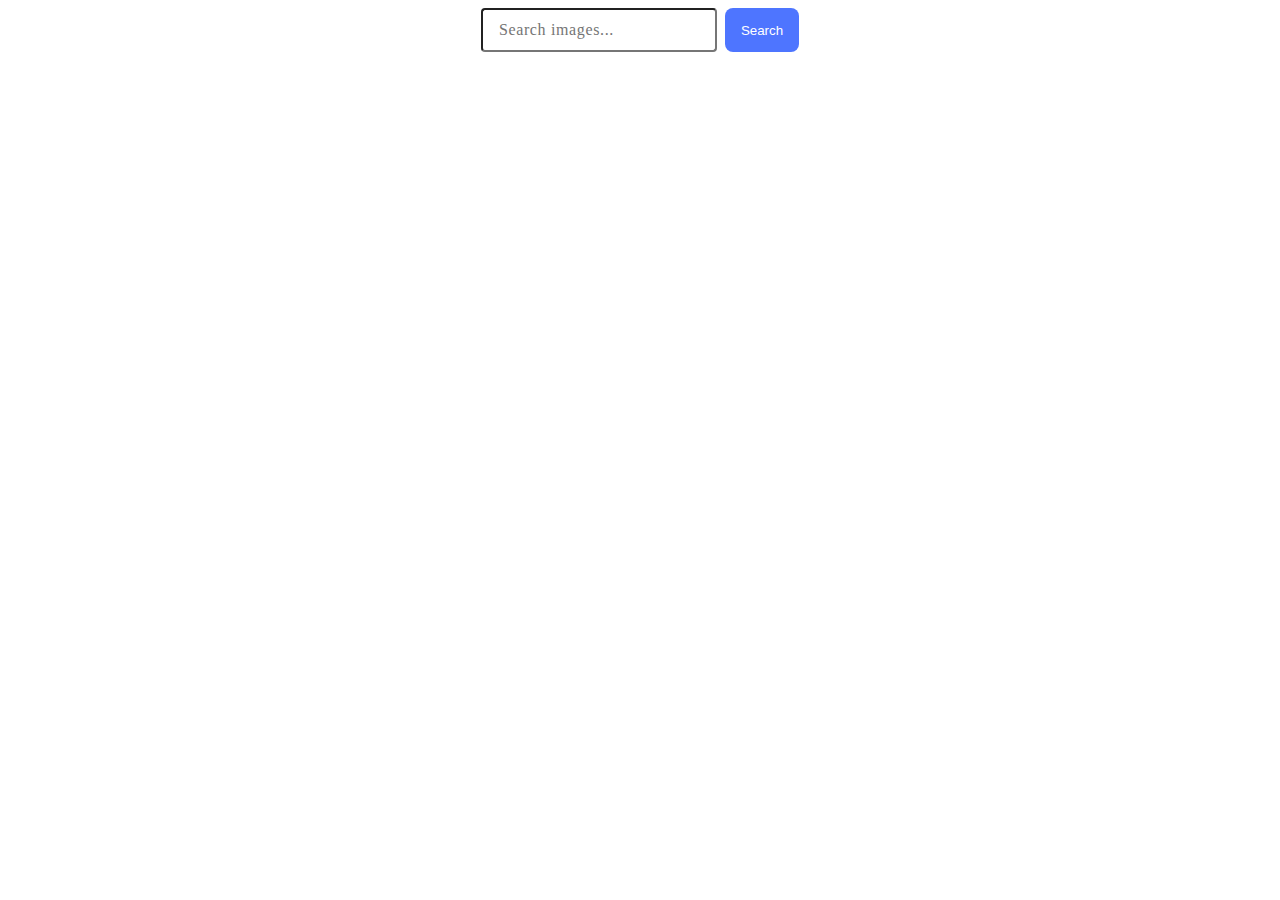
<file: src/index.html>
<!DOCTYPE html>
<html lang="en">

<head>
  <meta charset="UTF-8" />
  <link rel="icon" type="image/svg+xml" href="/favicon.svg" />
  <meta name="viewport" content="width=device-width, initial-scale=1.0" />
  <title>Image search</title>
  <link rel="stylesheet" href="./css/styles.css" />
</head>

<body>
  <form class="form">
    <input type="text" name="search" placeholder="Search images..." required />

    <button type="submit">Search</button>
  </form>
  <span class="loading"></span>
  <ul class="list-gallery"></ul>

  <script type="module" src="./main.js"></script>
</body>

</html>
</file>
<file: src/css/styles.css>
/**
  |============================
  | include css partials with
  | default @import url()
  |============================
*/
@import url('./reset.css');
@import url('./styles-search-images.css');
@import url('./styles-loader.css');
</file>
